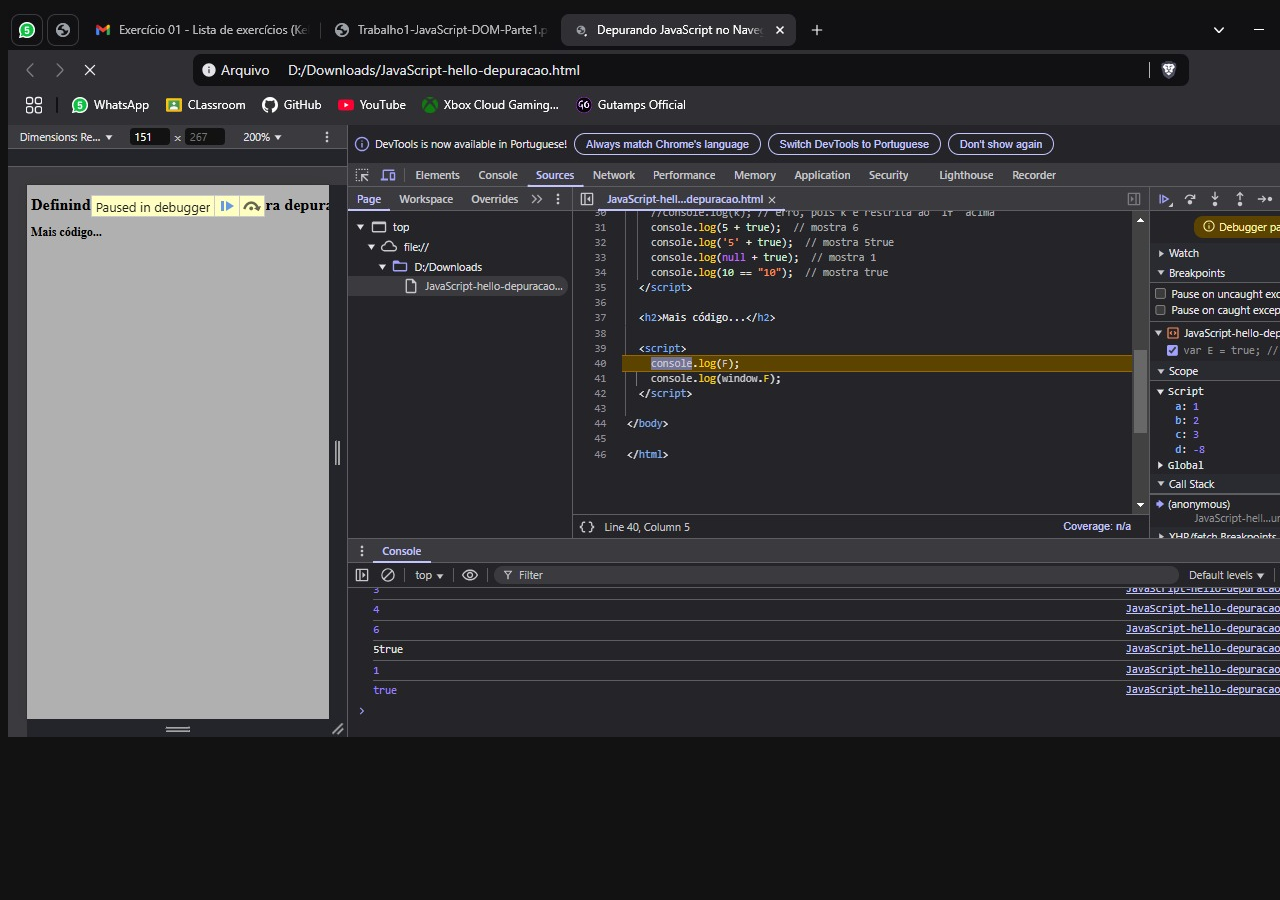
<file: ex1/index.html>
<!DOCTYPE html>
<html lang="pt-br">
<head>
    <meta charset="UTF-8">
    <meta name="viewport" content="width=device-width, initial-scale=1.0">
    <title>ex1</title>
</head>
<style>
    body {
        font-family: Arial, sans-serif;
        text-align: center;
        margin-top: 10px;
        background-color: #121212;
        color: #ffffff;
      }
</style>
<body>
    <img src="image/image.jpeg">
</body>
</html>
</file>
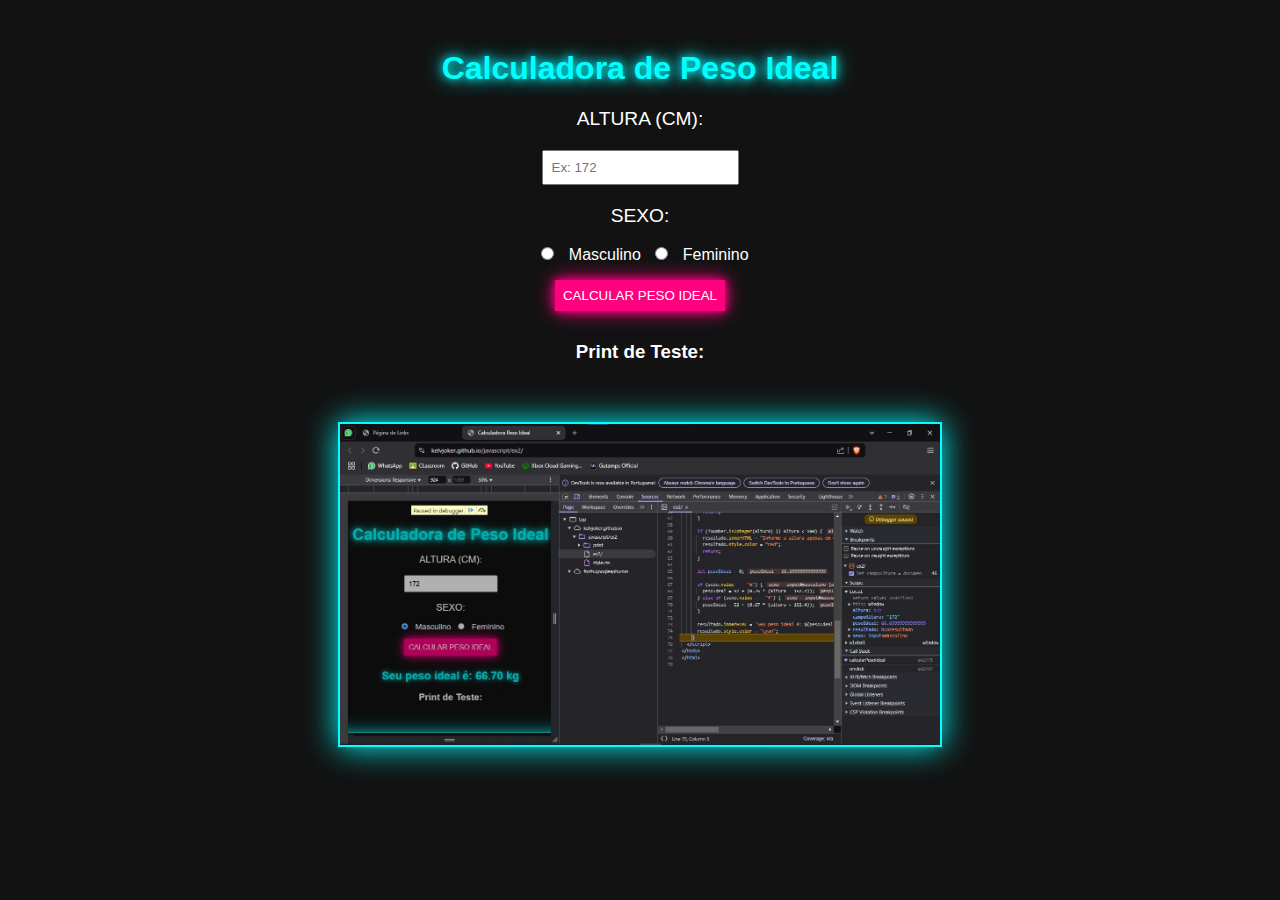
<file: ex2/index.html>
<!DOCTYPE html>
<html lang="pt-br">
<head>
  <meta charset="UTF-8">
  <meta name="viewport" content="width=device-width, initial-scale=1.0">
  <title>Calculadora Peso Ideal</title>
  <link rel="stylesheet" href="style.css">
  <style>
    body {
      font-family: Arial, sans-serif;
      text-align: center;
      margin-top: 50px;
    }
    input, button {
      margin: 10px;
      padding: 8px;
    }
    #resultado {
      margin-top: 20px;
      font-weight: bold;
      color: rgb(0, 255, 255);
    }
  </style>
</head>
<body>
  <h1>Calculadora de Peso Ideal</h1>

  <label>Altura (cm):</label>
  <input type="text" id="altura" placeholder="Ex: 172"><br>

  <div>
    <label>Sexo:</label>
    <input type="radio" name="sexo" value="m" id="masculino"> Masculino
    <input type="radio" name="sexo" value="f" id="feminino"> Feminino
  </div>

  <button onclick="calcularPesoIdeal()">Calcular Peso Ideal</button>

  <h2 id="resultado"></h2>

  <h3>Print de Teste:</h3>
  <img src="print/print.jpeg" alt="Resultado do Teste" width="600">

  <script>
    function calcularPesoIdeal() {
      let campoAltura = document.getElementById("altura").value.replace(",", ".");
      let altura = parseFloat(campoAltura);
      let sexo = document.querySelector('input[name="sexo"]:checked');
      let resultado = document.getElementById("resultado");

      resultado.innerHTML = ""; 

      if (!altura || !sexo) {
        resultado.innerHTML = "Preencha todos os campos!";
        resultado.style.color = "red";
        return;
      }

      if (!Number.isInteger(altura) || altura < 100) {
        resultado.innerHTML = "Informe a altura apenas em centímetros!";
        resultado.style.color = "red";
        return;
      }

      let pesoIdeal = 0;

      if (sexo.value === "m") {
        pesoIdeal = 52 + (0.75 * (altura - 152.4));
      } else if (sexo.value === "f") {
        pesoIdeal = 52 + (0.67 * (altura - 152.4));
      }

      resultado.innerHTML = `Seu peso ideal é: ${pesoIdeal.toFixed(2)} kg`;
      resultado.style.color = "cyan";
    }
  </script>
</body>
</html>
</file>
<file: ex2/style.css>
/* Estilo Zenless Zone Zero */
@import url('https://fonts.googleapis.com/css2?family=Orbitron:wght@400;700&display=swap');

body {
  background-color: #121212; /* Fundo escuro */
  color: #ffffff;
  font-family: 'Orbitron', sans-serif;
  text-align: center;
  margin: 0;
  padding: 0;
}

.container {
  margin-top: 50px;
  padding: 30px;
  border-radius: 10px;
  box-shadow: 0 0 15px rgba(0, 255, 255, 0.5);
  background: linear-gradient(135deg, #1a1a2e, #16213e);
  max-width: 500px;
  margin: auto;
  animation: neonGlow 2s infinite alternate;
}

h1 {
  color: #00ffff; /* Azul neon */
  text-shadow: 0 0 10px #00ffff, 0 0 20px #00ffff;
}

label {
  display: block;
  margin: 10px 0;
  font-size: 1.2em;
  text-transform: uppercase;
}

input[type="number"] {
  padding: 10px;
  width: 80%;
  border: none;
  background: #0f0f13;
  color: #00ffff;
  outline: none;
  box-shadow: 0 0 10px rgba(0, 255, 255, 0.5);
}

.sexo label {
  display: inline-block;
  margin: 10px 15px;
  cursor: pointer;
}

button {
  padding: 10px 20px;
  margin-top: 20px;
  border: none;
  cursor: pointer;
  background: #ff007f; /* Rosa neon */
  color: white;
  text-transform: uppercase;
  box-shadow: 0 0 10px #ff007f, 0 0 20px #ff007f;
  transition: transform 0.3s;
}

button:hover {
  transform: scale(1.1);
}

#resultado {
  margin-top: 20px;
  font-size: 1.4em;
  text-shadow: 0 0 10px #00ffff;
}

.sucesso {
  color: #00ffcc;
  text-shadow: 0 0 15px #00ffcc;
}

.erro {
  color: #ff007f;
  text-shadow: 0 0 15px #ff007f;
}

img {
  margin-top: 40px;
  width: 600px;
  border: 2px solid #00ffff;
  box-shadow: 0 0 30px #00ffff;
}

@keyframes neonGlow {
  from {
    box-shadow: 0 0 15px rgba(0, 255, 255, 0.5);
  }
  to {
    box-shadow: 0 0 25px rgba(0, 255, 255, 0.9);
  }
}
</file>
